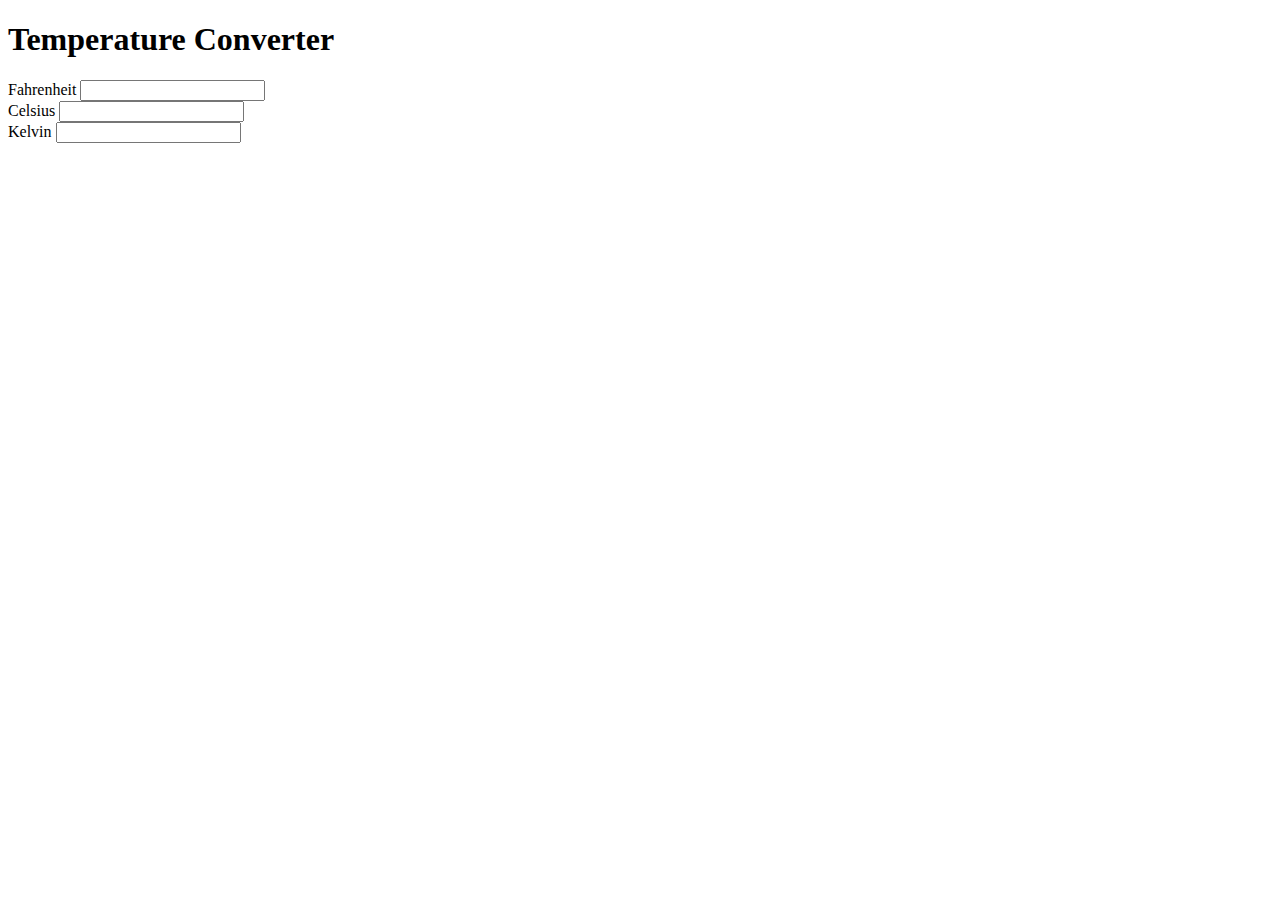
<file: temparature convertor/index.html>
<!DOCTYPE html>
<html lang="en">
<head>
    <meta charset="UTF-8">
    <meta name="viewport" content="width=device-width, initial-scale=1.0">
    <title>Temperature Converter</title>
    <link rel="stylesheet" href="C:\Users\Akila Kanniappan\Desktop\temparature convertor\styles.css">
</head>
<body>
    <div class="container">
		<h1>Temperature Converter</h1>
		<div class="converter-row">
			<div class="col">
				<label>Fahrenheit</label>
				<input type="number"
					id="fahrenheit">
			</div>

			<div class="col">
				<label>Celsius</label>
				<input type="number"
					id="celsius">
			</div>

			<div class="col">
				<label>Kelvin</label>
				<input type="number"
					id="kelvin">
			</div>
		</div>
	</div>

    <script>
		let celsius =
			document.getElementById('celsius');
		let fahrenheit =
			document.getElementById('fahrenheit');
		let kelvin =
			document.getElementById('kelvin');
		celsius.oninput = function () {
			let f = (parseFloat(celsius.value) * 9) / 5 + 32;
			fahrenheit.value = parseFloat(f.toFixed(2));

			let k = (parseFloat(celsius.value) + 273.15);
			kelvin.value = parseFloat(k.toFixed(2));
		}
		fahrenheit.oninput = function () {
			let c = ((parseFloat(
				fahrenheit.value) - 32) * 5) / 9;
			celsius.value = parseFloat(c.toFixed(2));

			let k = (parseFloat(
				fahrenheit.value) - 32) * 5 / 9 + 273.15;
			kelvin.value = parseFloat(k.toFixed(2));
		}
		kelvin.oninput = function () {
			let f = (parseFloat(
				kelvin.value) - 273.15) * 9 / 5 + 32;
			fahrenheit.value = parseFloat(f.toFixed(2));

			let c = (parseFloat(kelvin.value) - 273.15);
			celsius.value = parseFloat(c.toFixed(2));
		}
	</script>
   
</body>
</html>
</file>
